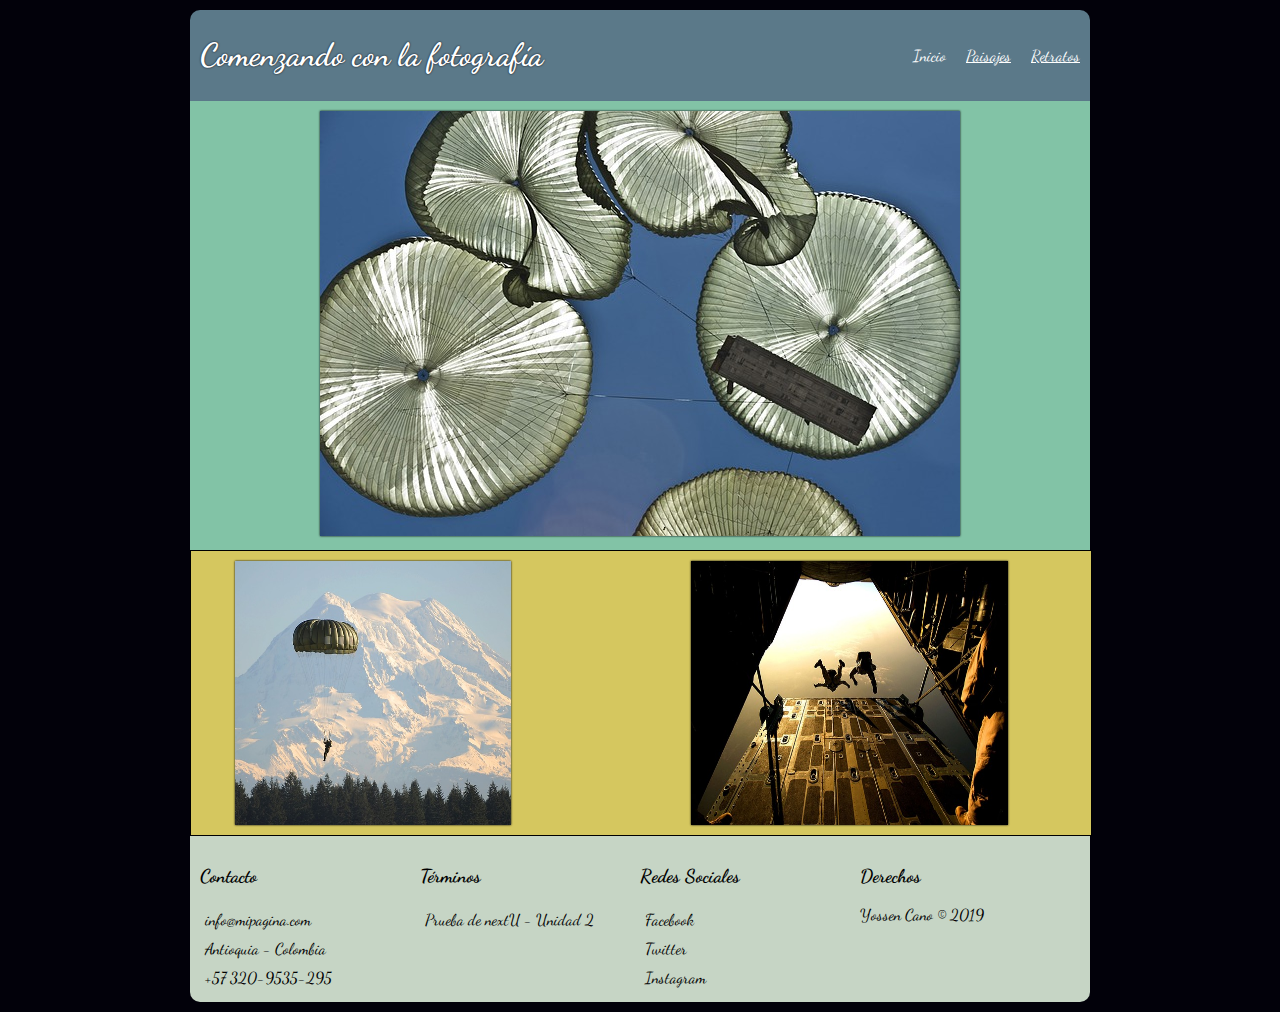
<file: index.html>
<!DOCTYPE html>
<html>
	<head>
		<meta charset="utf-8" />
		<title>Prueba Unidad 2</title>
		<link href="https://fonts.googleapis.com/css?family=Dancing+Script" rel="stylesheet">
		<link rel="stylesheet" href="css/estilos.css" />
	</head>
	<body>
		<div id="contenido">
			<header class="animacion">
				<h1>Comenzando con la fotografía</h1>
				<nav>
					<a class="active" href="index.html">Inicio</a>
					<a href="paisajes.html">Paisajes</a>
					<a href="retratos.html">Retratos</a>
				</nav>
			</header>
			<section id="imagen-central">
				<div class="columna-1">
					<img src="imagenes/imagen1.jpg">
				</div>
			</section>
			<section id="imagen-secundaria">
				<div class="columna-1">
					<a href="paisajes.html">
						<img src="imagenes/imagen2.jpg">
					</a>
				</div>
				<div class="columna-2">
					<a href="retratos.html">
						<img src="imagenes/imagen3.jpg">
					</a>
				</div>
			</section>
			<footer>
				<div class="columna-1">
					<h3>Contacto</h3>
					<ul>
						<li>
							<a href="mailto:info@mipagina.com">
								info@mipagina.com
							</a>
						</li>
						<li>
							<a href="#">
								Antioquia - Colombia
							</a>
						</li>
						<li>
							<a href="tel:+573209535295">
								+57 320-9535-295
							</a>
						</li>
					</ul>
				</div>
				<div class="columna-2">
					<h3>Términos</h3>
					<ul>
						<li>
							<p>
								Prueba de nextU - Unidad 2 
							</p>
						</li>
					</ul>
				</div>
				<div class="columna-3">
					<h3>Redes Sociales</h3>
					<ul>
						<li>
							<a href="http://facebook.com" target="_blank">
								Facebook
							</a>
						</li>
						<li>
							<a href="http://twitter.com" target="_blank">
								Twitter
							</a>
						</li>
						<li>
							<a href="http://instagram.com" target="_blank">
								Instagram
							</a>
						</li>
					</ul>
				</div>
				<div class="columna-4">
					<h3>Derechos</h3>
					<p>Yossen Cano &copy; 2019</p>
				</div>
			</footer>
		</div>
	</body>
</html>
</file>
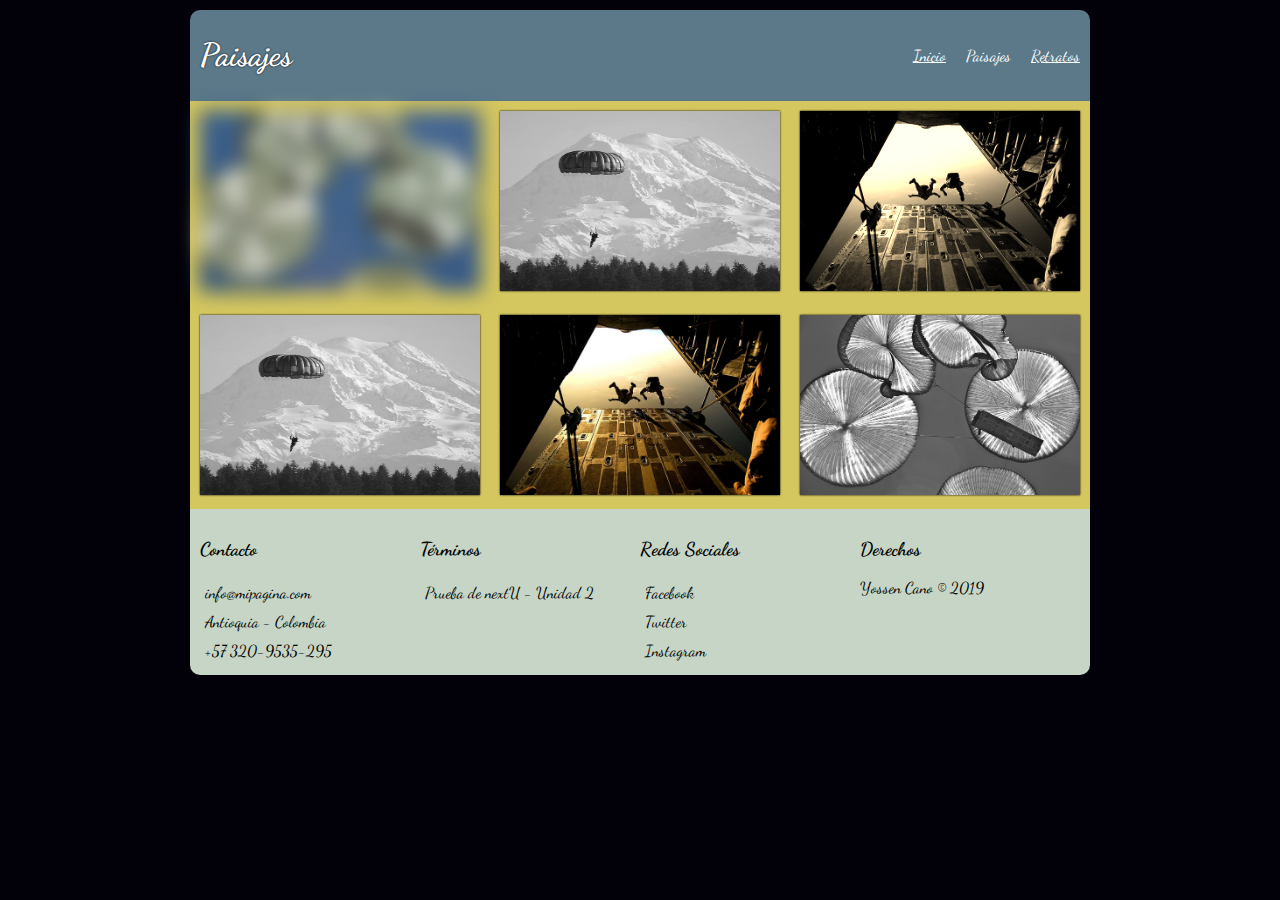
<file: paisajes.html>
<!DOCTYPE html>
<html>
	<head>
		<meta charset="utf-8" />
		<title>Prueba Unidad 2</title>
		<link href="https://fonts.googleapis.com/css?family=Dancing+Script" rel="stylesheet">
		<link rel="stylesheet" href="css/estilos.css" />
	</head>
	<body>
		<div id="contenido">
			<header class="animacion">
				<h1>Paisajes</h1>
				<nav>
					<a href="index.html">Inicio</a>
					<a class="active" href="paisajes.html">Paisajes</a>
					<a href="retratos.html">Retratos</a>
				</nav>
			</header>
			<section id="galeria">
				<div class="gallery">
					<div class="column">
						<div class="img-area">
							<img src="imagenes/imagen1.jpg" alt="Paisaje 1">
						</div>
					</div>
					<div class="column">
						<div class="img-area">
							<img src="imagenes/imagen2.jpg" alt="Paisaje 2">
						</div>
					</div>
					<div class="column">
						<div class="img-area">
							<img src="imagenes/imagen3.jpg" alt="Paisaje 3">
						</div>
					</div>
					<div class="column">
						<div class="img-area">
							<img src="imagenes/imagen2.jpg" alt="Paisaje 2 (Repetido)">
						</div>
					</div>
					<div class="column">
						<div class="img-area">
							<img src="imagenes/imagen3.jpg" alt="Paisaje 3 (Repetido)">
						</div>
					</div>
					<div class="column">
						<div class="img-area">
							<img src="imagenes/imagen1.jpg" alt="Paisaje 1 (Repetido)">
						</div>
					</div>
				</div>
			</section>
			<footer>
				<div class="columna-1">
					<h3>Contacto</h3>
					<ul>
						<li>
							<a href="mailto:info@mipagina.com">
								info@mipagina.com
							</a>
						</li>
						<li>
							<a href="#">
								Antioquia - Colombia
							</a>
						</li>
						<li>
							<a href="tel:+573209535295">
								+57 320-9535-295
							</a>
						</li>
					</ul>
				</div>
				<div class="columna-2">
					<h3>Términos</h3>
					<ul>
						<li>
							<p>
								Prueba de nextU - Unidad 2 
							</p>
						</li>
					</ul>
				</div>
				<div class="columna-3">
					<h3>Redes Sociales</h3>
					<ul>
						<li>
							<a href="http://facebook.com" target="_blank">
								Facebook
							</a>
						</li>
						<li>
							<a href="http://twitter.com" target="_blank">
								Twitter
							</a>
						</li>
						<li>
							<a href="http://instagram.com" target="_blank">
								Instagram
							</a>
						</li>
					</ul>
				</div>
				<div class="columna-4">
					<h3>Derechos</h3>
					<p>Yossen Cano &copy; 2019</p>
				</div>
			</footer>
		</section>
	</body>
</html>
</file>
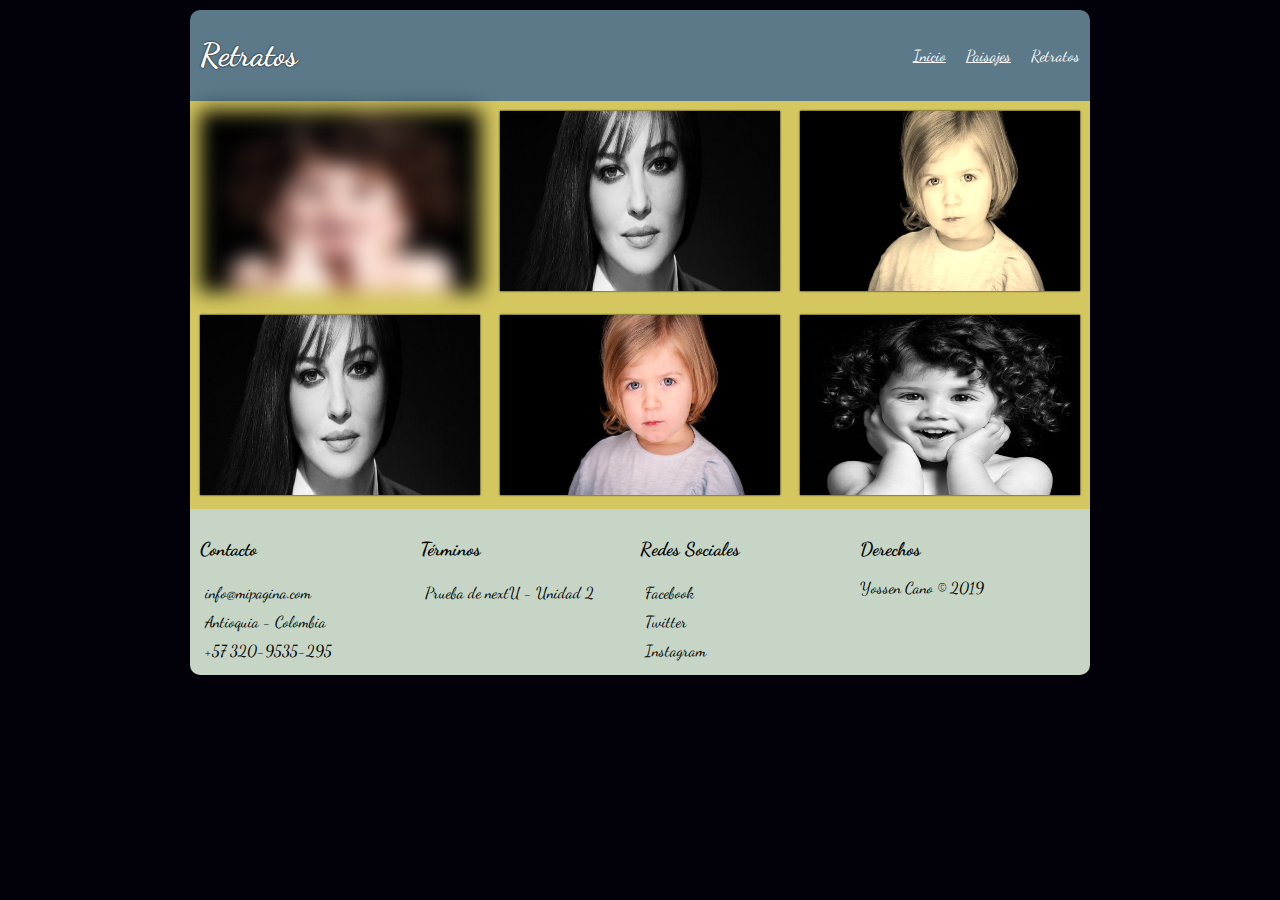
<file: retratos.html>
<!DOCTYPE html>
<html>
	<head>
		<meta charset="utf-8" />
		<title>Prueba Unidad 2</title>
		<link href="https://fonts.googleapis.com/css?family=Dancing+Script" rel="stylesheet">
		<link rel="stylesheet" href="css/estilos.css" />
	</head>
	<body>
		<div id="contenido">
			<header class="animacion">
				<h1>Retratos</h1>
				<nav>
					<a href="index.html">Inicio</a>
					<a href="paisajes.html">Paisajes</a>
					<a class="active" href="retratos.html">Retratos</a>
				</nav>
			</header>
			<section id="galeria">
				<div class="gallery">
					<div class="column">
						<div class="img-area">
							<img src="imagenes/nino-1.jpg" alt="Paisaje 1">
						</div>
					</div>
					<div class="column">
						<div class="img-area">
							<img src="imagenes/nino-2.jpg" alt="Paisaje 2">
						</div>
					</div>
					<div class="column">
						<div class="img-area">
							<img src="imagenes/nino-3.jpg" alt="Paisaje 3">
						</div>
					</div>
					<div class="column">
						<div class="img-area">
							<img src="imagenes/nino-2.jpg" alt="Paisaje 2 (Repetido)">
						</div>
					</div>
					<div class="column">
						<div class="img-area">
							<img src="imagenes/nino-3.jpg" alt="Paisaje 3 (Repetido)">
						</div>
					</div>
					<div class="column">
						<div class="img-area">
							<img src="imagenes/nino-1.jpg" alt="Paisaje 1 (Repetido)">
						</div>
					</div>
				</div>
			</section>
			<footer>
				<div class="columna-1">
					<h3>Contacto</h3>
					<ul>
						<li>
							<a href="mailto:info@mipagina.com">
								info@mipagina.com
							</a>
						</li>
						<li>
							<a href="#">
								Antioquia - Colombia
							</a>
						</li>
						<li>
							<a href="tel:+573209535295">
								+57 320-9535-295
							</a>
						</li>
					</ul>
				</div>
				<div class="columna-2">
					<h3>Términos</h3>
					<ul>
						<li>
							<p>
								Prueba de nextU - Unidad 2 
							</p>
						</li>
					</ul>
				</div>
				<div class="columna-3">
					<h3>Redes Sociales</h3>
					<ul>
						<li>
							<a href="http://facebook.com" target="_blank">
								Facebook
							</a>
						</li>
						<li>
							<a href="http://twitter.com" target="_blank">
								Twitter
							</a>
						</li>
						<li>
							<a href="http://instagram.com" target="_blank">
								Instagram
							</a>
						</li>
					</ul>
				</div>
				<div class="columna-4">
					<h3>Derechos</h3>
					<p>Yossen Cano &copy; 2019</p>
				</div>
			</footer>
		</section>
	</body>
</html>
</file>
<file: css/estilos.css>
body
{
	font-family: Dancing Script;
	background: #02010a;
}
body img
{
	width: 100%;
	max-width: 100%;
	box-shadow: 0 0 2px #02010a;
}
@keyframes mianimacion
{
	0%{
		margin-top: 150%;
	}
	60%
	{
		margin-top: -5%;
	}
	100%
	{
		margin-top: 0%;
	}
}
p
{
	margin: 0;
}
header
{
	width: 100%;
	background-color: #5b7989;
	border-top-left-radius: 10px;
	border-top-right-radius: 10px;
	display: flex;
	justify-content: space-between;
}
#contenido .animacion{
	-webkit-animation: mianimacion;
	-o-animation: mianimacion;
	animation: mianimacion;
	animation-duration: 1s;
}
header>h1
{
	text-align: left;
	color: white;
	text-shadow: 0 0 2px #02010a;
	padding: 5px 10px;
}
nav {
    display: flex;
    flex-direction: row;
    margin: auto 0;
}
header nav a
{
	width: 33.33%;
	padding: 10px;
	text-align: center;
	color: white;
}
header nav a.active
{
	text-decoration: none;
}
header nav a:hover
{
	color: green;
}
#contenido 
{
	margin: 10px auto;
	width: 100%;
}
@media (min-width: 900px)
{
	#contenido
	{
		width: 900px;
	}
}
#imagen-central div {
    margin: 10px auto;
}
#imagen-central {
    background-color: #82c3a6;
    display: flex;
    width: 100%;
}
#imagen-secundaria
{
	display: flex;
	flex-direction: row;
	width: 100%;
	background-color: #d5c75f;
	border: 1px solid;
}
#galeria {
	background-color: #d5c75f;
}
#imagen-secundaria .columna-1 img:hover
{
	transform: rotate(10deg);
	box-shadow: 0 0 2px #82c3a6;
	border: 2px;
	transition: all 1s;
}
#imagen-secundaria .columna-2 img:hover
{
	transform: translate(20px, -5px);
	box-shadow: 0 0 2px #82c3a6;
	border: 2px;
	transition: all 1s;
}
#imagen-secundaria .columna-1 a img, #imagen-secundaria .columna-2 a img {
    width: 80%;
    padding: 0;
    height: 100%;
    margin: auto;
    transition: all 3s;
}
#imagen-secundaria .columna-1 a, #imagen-secundaria .columna-2 a {
    display: flex;
    padding: 10px;
}
#imagen-secundaria .columna-1, #imagen-secundaria .columna-2 {
    width: 50%;
    display: flex;
}
footer
{
	display: flex;
	flex-direction: row;
	background-color: #C6d5c5;
	border-bottom-left-radius: 10px;
	border-bottom-right-radius: 10px;
	padding: 10px;
}
footer div[class*="columna"]
{
	width: 25%;
}
footer ul
{
	list-style: none;
	padding: 0;
	margin: 0;
}
footer ul li
{
	padding: 5px;
}
footer ul li a
{
	color: black;
	text-decoration: none;
}
footer ul li a:hover
{
	text-decoration: underline;
	color: blue;
	font-weight: bold;
}
.gallery .column {
    width: 33.33%;
}
.gallery {
    display: flex;
    flex-wrap: wrap;
}
.img-area {
    padding: 10px;
}
.gallery .column:first-child img
{
	filter: blur(10px);
}
.gallery .column:nth-child(2n) img
{
	filter: grayscale(100%);
}
.gallery .column:nth-child(3) img
{
	filter: sepia(90%);
}
.img-area img {
    max-height: 180px;
    min-height: 180px;
}
@media (max-width: 600px)
{
	header
	{
		flex-direction: column;
		justify-content: center;
	}
	header h1
	{
		text-align: center;
	}
	#imagen-central div {
	    margin: 10px;
	}
	#imagen-secundaria 
	{
		flex-direction: column;
	}
	#imagen-secundaria div[class*="columna"]
	{
		width: 100%;
	}
	#imagen-secundaria .columna-1 a img, #imagen-secundaria .columna-2 a img {
	    width: 100%;
	}
	footer
	{
		flex-direction: row;
		flex-wrap: wrap;
	}
	footer div[class*="column"]
	{
		width: 50%;
	}
	.gallery .column
	{
		width: 100%;
	}
}
</file>
